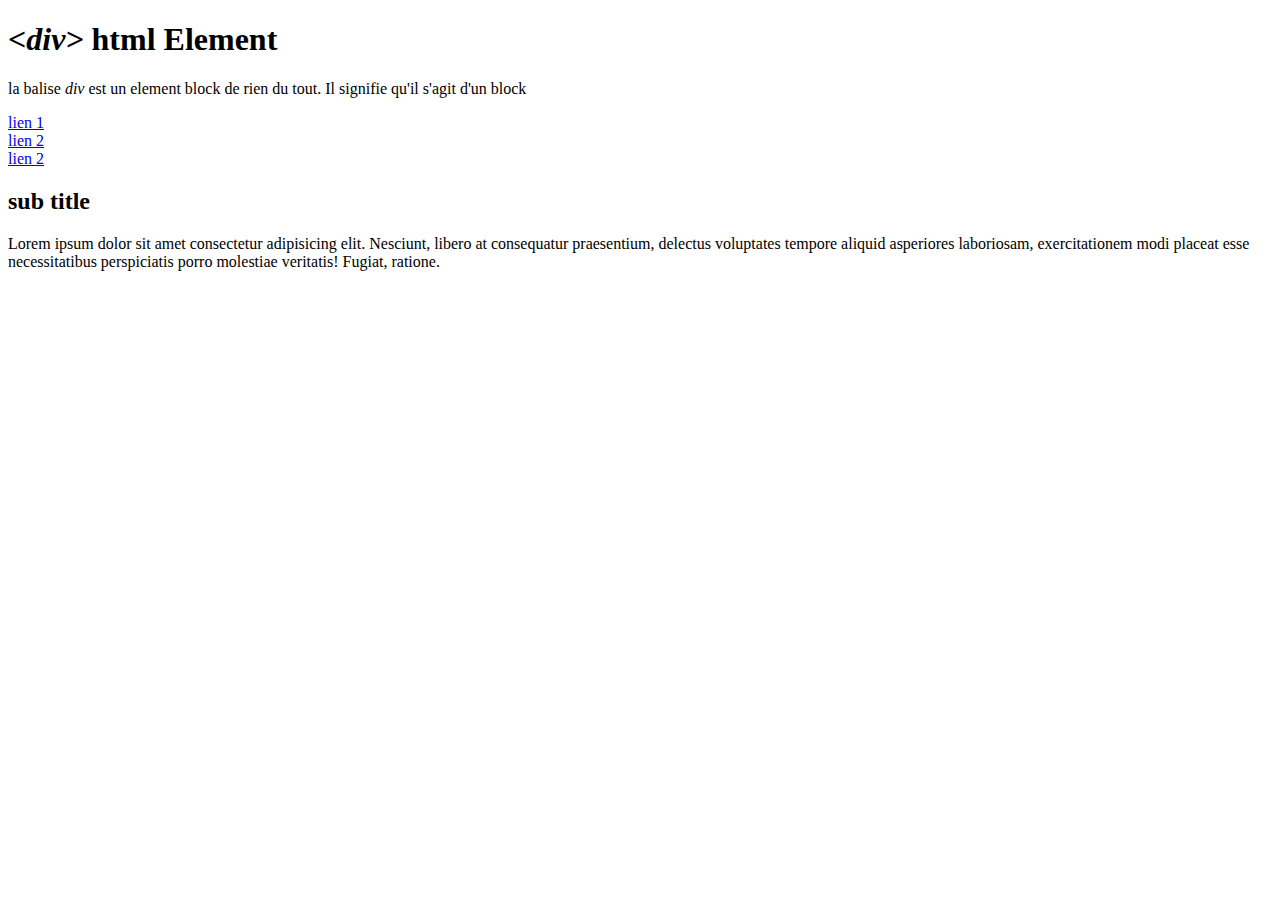
<file: div.html>
<!DOCTYPE html>
<html lang="en">
  <head>
    <meta charset="UTF-8" />
    <meta http-equiv="X-UA-Compatible" content="IE=edge" />
    <meta name="viewport" content="width=device-width, initial-scale=1.0" />
    <title>div Element</title>
  </head>
  <body>
    <h1><i>&lt;div&gt;</i> html Element</h1>
    <p>
      la balise <i>div</i> est un element block de rien du tout. Il signifie
      qu'il s'agit d'un block
    </p>
    <div>
      <a href="#">lien 1</a>
    </div>
    <div>
      <a href="#">lien 2</a>
    </div>
    <div>
      <a href="#">lien 2</a>
    </div>
    <div class="container">
      <h2>sub title</h2>
      <p>
        Lorem ipsum dolor sit amet consectetur adipisicing elit. Nesciunt,
        libero at consequatur praesentium, delectus voluptates tempore aliquid
        asperiores laboriosam, exercitationem modi placeat esse necessitatibus
        perspiciatis porro molestiae veritatis! Fugiat, ratione.
      </p>
    </div>
  </body>
</html>
</file>
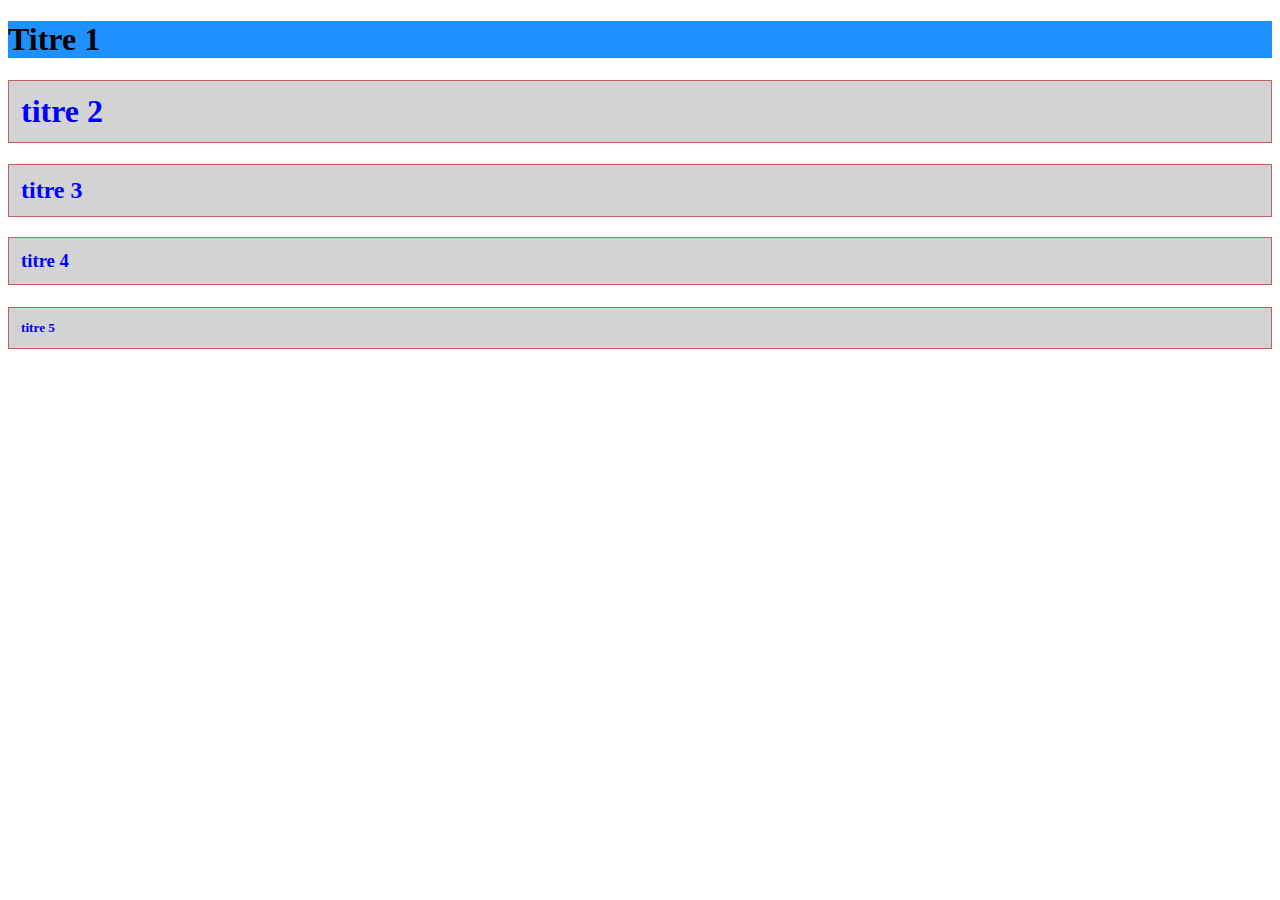
<file: id.html>
<!DOCTYPE html>
<html lang="en">
  <head>
    <meta charset="UTF-8" />
    <meta http-equiv="X-UA-Compatible" content="IE=edge" />
    <meta name="viewport" content="width=device-width, initial-scale=1.0" />
    <title>id & class Attributes</title>
    <style>
      #title1 {
        background-color: dodgerblue;
      }

      .title {
        border: 1px solid indianred;
        padding: 12px;
        background-color: lightgray;
        color: blue;
      }
    </style>
  </head>
  <body>
    <h1 id="title1">Titre 1</h1>
    <h1 class="title">titre 2</h1>
    <h2 class="title">titre 3</h2>
    <h3 class="title">titre 4</h3>
    <h5 class="title">titre 5</h5>
  </body>
</html>
</file>
